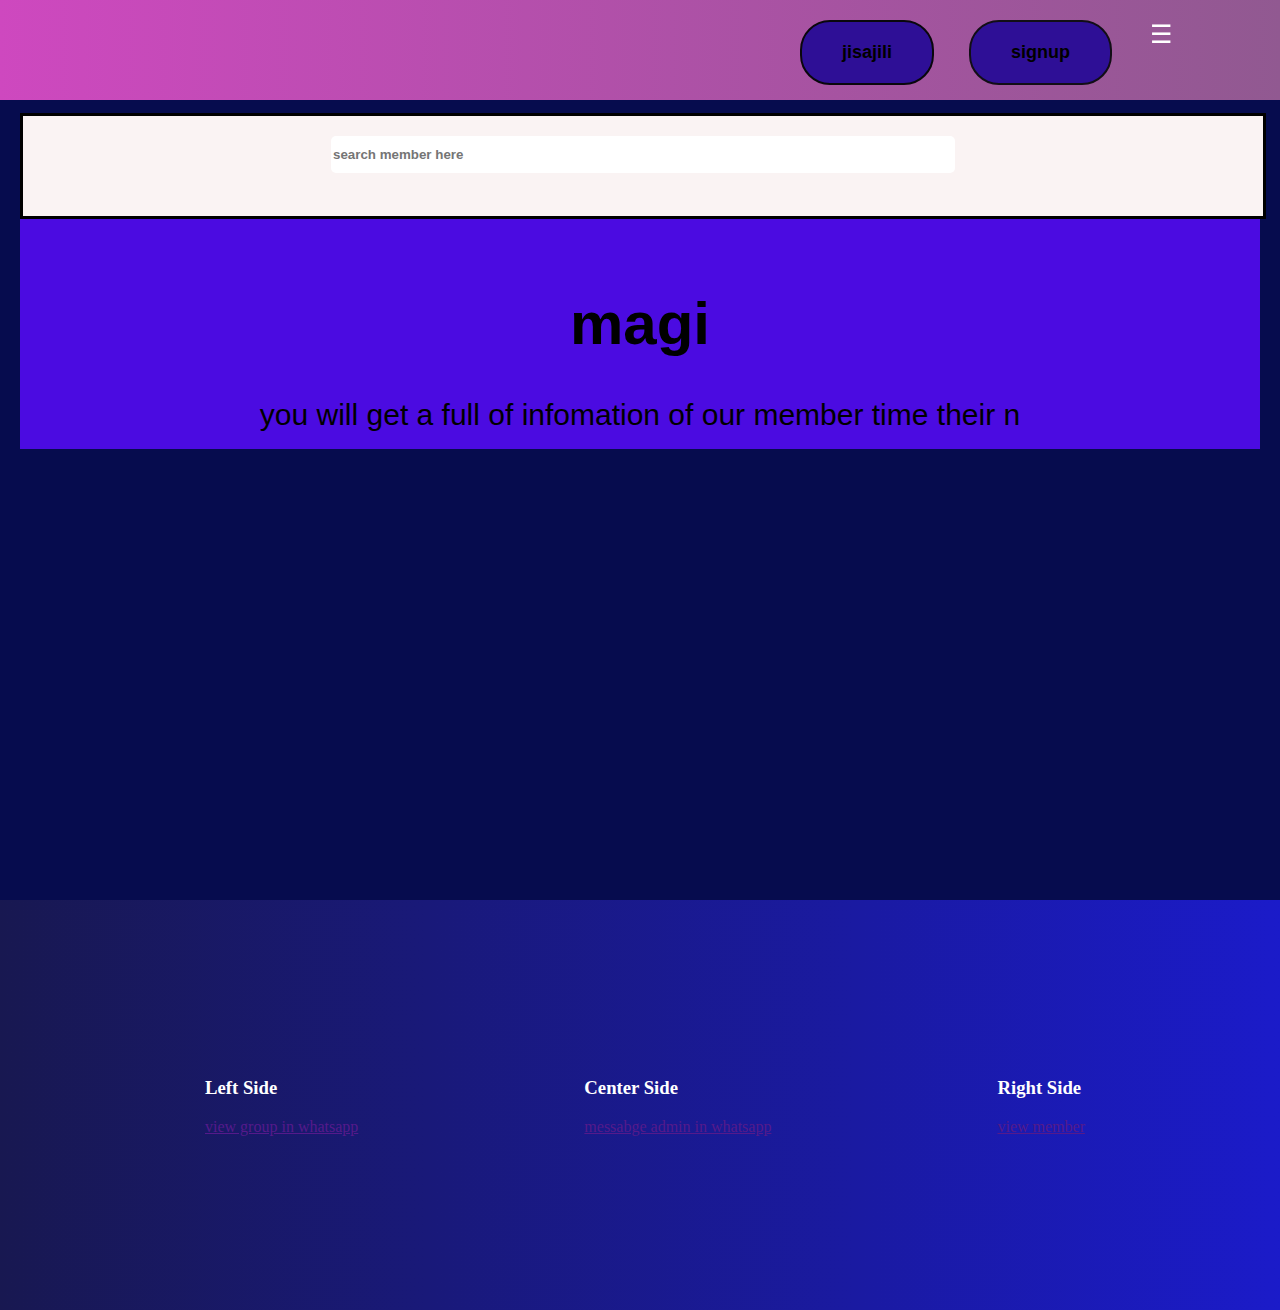
<file: index.html>
<!DOCTYPE html>
<html lang="en">
<head>
    <meta charset="UTF-8">
    <meta name="viewport" content="width=device-width, initial-scale=1.0">
    <title>Document</title>
    <link rel="stylesheet" href="index.css">
</head>
<body>
    <div id="container">
        <div id="innerdiv">
         <div id="header">
          
          <a href=""> <button id="jisajili">jisajili</button></a>
          <a href=""> <button id="signup">signup</button></a> 
            
          <div >
          <div id="menu-icon" onclick="openMenu()" >    &#9776;  </div></div>
       </div>
           
        

          <div id="sidebar">
<a href="javascript:void(0)" id="close-btn" onclick="closeMenu()">×</a>
<a href="">Home</a>
<a href="">add new member</a>
<a href="">report</a>
<a href="">Admin</a>
<a href="">profile</a>
<a href="">setting</a>
<a href=""></a>
<a href="">contact</a>
          </div>
<h1 style="padding-top: 50px;"></h1>
<div id="search">
<input type="serch" placeholder="search member here" >
  
</div>
  
   

   <div id="content">
  <h1 id="typeWriter"></h1>
   
   


     you will get a full  of infomation of our member time their n <br>



     <script>

      const text= "magic web system";
       const speed=200;
       let i=0;

function typeWriter(){
   

   if(i<text.length){

    document.getElementById("typeWriter").innerHTML+=text.charAt(i);
    i++;

    setTimeout(typeWriter,speed)
   }
}
 window.onload=typeWriter;

 document.getElementById('typeWriter').style.color=red;

     </script>
   </div>
   </div>
   </div>

   <script>
// function ya kufungua side bar
 function openMenu(){
  document.getElementById('sidebar').style.width="250px";
  document.getElementById('menu-icon').style.display="none";
  document.getElmentById('sidebar').style.color="black";
  
 }
 //function ya kufunga sidebar

 function closeMenu(){
  document.getElementById('sidebar').style.width="0";
  document.getElementById("menu-icon").style.display="block";
 }


   </script>
   

<div id="endpage">
   <div>
    <footer id="footer">
  <div class="footer-section" id="left-footer" style=" margin-left: 200px;">
    <h3>Left Side</h3>
    <p><a href="">view group in whatsapp</a></p>
  </div>
  <div class="footer-section" id="center-footer" style="">
    <h3>Center Side</h3>
    <p><a href="">messabge admin in whatsapp</a></p>
  </div>
  <div class="footer-section" id="right-footer" style="column-gap: 1fr; margin-right:200px;">
    <h3>Right Side</h3>
    <p><a href="">view member</a></p>  
  </div> 


 </footer>
  


    </footer>
    </div>
</body>
</html>
</file>
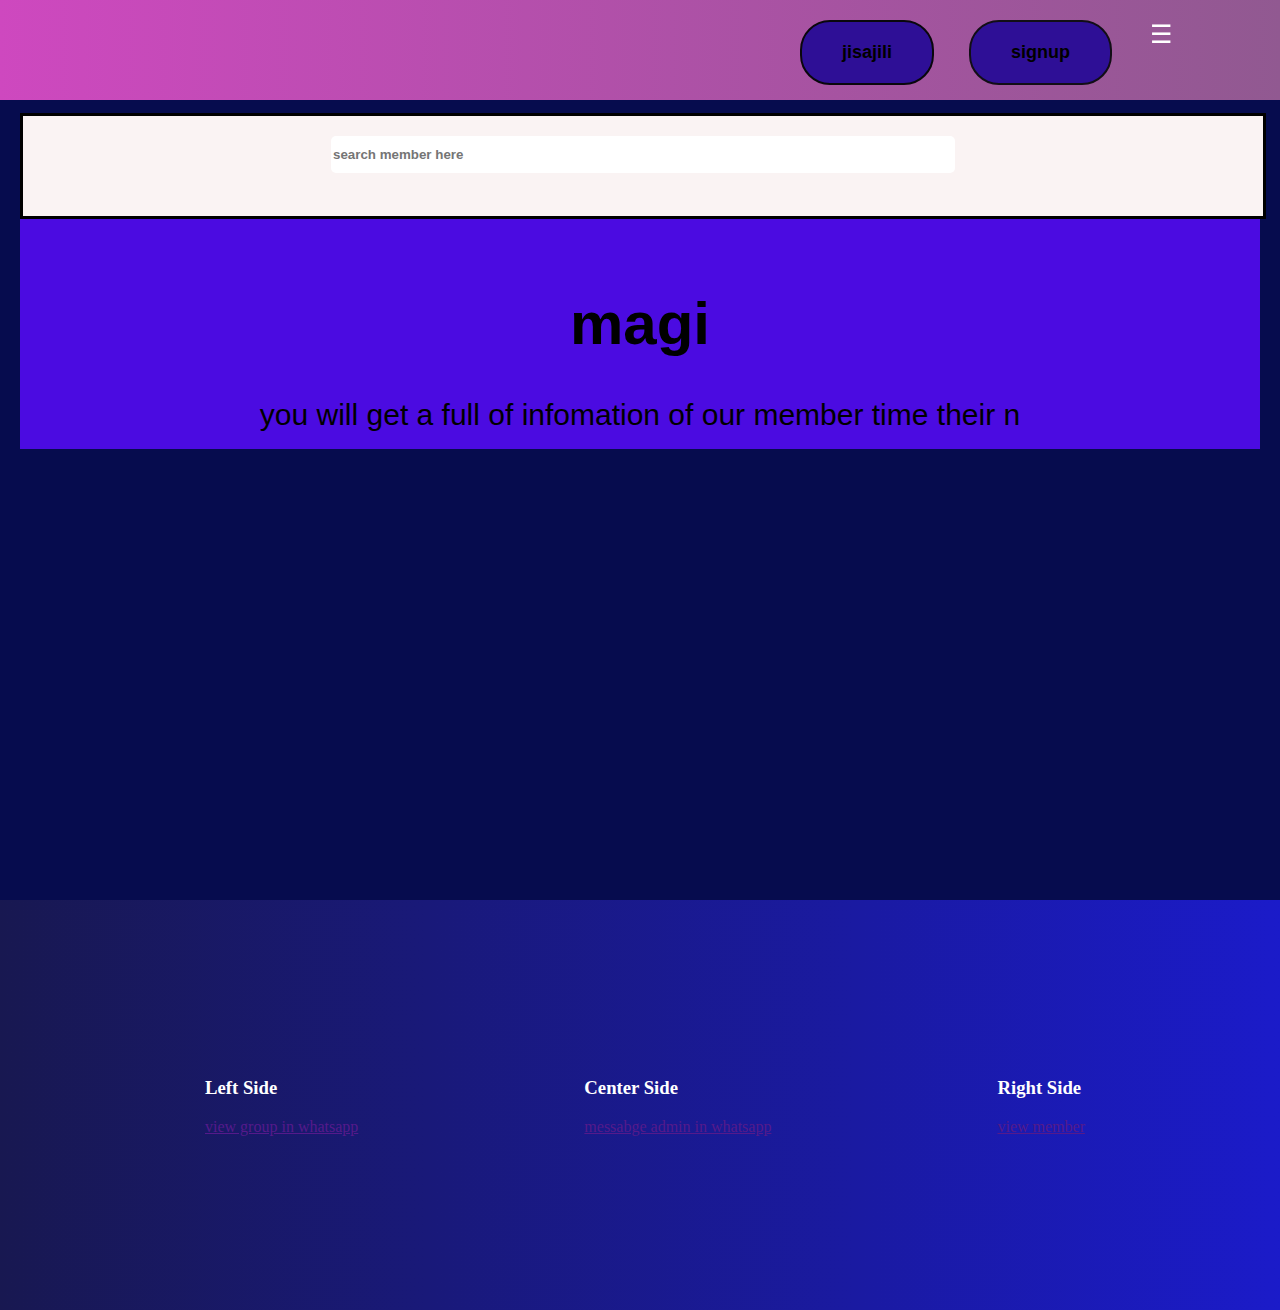
<file: frontend.html>
<!DOCTYPE html>
<html lang="en">
<head>
    <meta charset="UTF-8">
    <meta name="viewport" content="width=device-width, initial-scale=1.0">
    <title>Document</title>
    <link rel="stylesheet" href="frontend.css">
</head>
<body>
    <div id="container">
        <div id="innerdiv">
         <div id="header">
          
          <a href=""> <button id="jisajili">jisajili</button></a>
          <a href=""> <button id="signup">signup</button></a> 
            
          <div >
          <div id="menu-icon" onclick="openMenu()" >    &#9776;  </div></div>
       </div>
           
        

          <div id="sidebar">
<a href="javascript:void(0)" id="close-btn" onclick="closeMenu()">×</a>
<a href="">Home</a>
<a href="">add new member</a>
<a href="">report</a>
<a href="">Admin</a>
<a href="">profile</a>
<a href="">setting</a>
<a href=""></a>
<a href="">contact</a>
          </div>
<h1 style="padding-top: 50px;"></h1>
<div id="search">
<input type="serch" placeholder="search member here" >
  
</div>
  
   

   <div id="content">
  <h1 id="typeWriter"></h1>
   
   


     you will get a full  of infomation of our member time their n <br>



     <script>

      const text= "magic web system";
       const speed=200;
       let i=0;

function typeWriter(){
   

   if(i<text.length){

    document.getElementById("typeWriter").innerHTML+=text.charAt(i);
    i++;

    setTimeout(typeWriter,speed)
   }
}
 window.onload=typeWriter;

 document.getElementById('typeWriter').style.color=red;

     </script>
   </div>
   </div>
   </div>

   <script>
// function ya kufungua side bar
 function openMenu(){
  document.getElementById('sidebar').style.width="250px";
  document.getElementById('menu-icon').style.display="none";
  document.getElmentById('sidebar').style.color="black";
  
 }
 //function ya kufunga sidebar

 function closeMenu(){
  document.getElementById('sidebar').style.width="0";
  document.getElementById("menu-icon").style.display="block";
 }


   </script>
   

<div id="endpage">
   <div>
    <footer id="footer">
  <div class="footer-section" id="left-footer" style=" margin-left: 200px;">
    <h3>Left Side</h3>
    <p><a href="">view group in whatsapp</a></p>
  </div>
  <div class="footer-section" id="center-footer" style="">
    <h3>Center Side</h3>
    <p><a href="">messabge admin in whatsapp</a></p>
  </div>
  <div class="footer-section" id="right-footer" style="column-gap: 1fr; margin-right:200px;">
    <h3>Right Side</h3>
    <p><a href="">view member</a></p>  
  </div> 


 </footer>
  


    </footer>
    </div>
</body>
</html>
</file>
<file: index.css>
#layout{
    background-color:rgb(7, 10, 110);
    height: 50px;
    display: flex;
column-gap: 50px;
    justify-content: flex-end;
    padding-top: 20px;
    width: 100%;
    margin-right: 20px;
}
#link{
    background-color: none;
    display: inline;
    justify-content: flex-end;
    text-align: right;
    display: flex;
    color: white;


}
#search{
    background-color: rgb(250, 243, 243);
    text-align: center;
    height: 80px;
    padding-top: 20px;
    width: 100%;
    font-weight: bold;
    border-style: solid;
    border-color: black;
  
}
input{
    border-color: black;
    border-style: none;
    width:  50%;
    height: 35px;
    border-radius: 5px;
    font-weight: bold;

}
#content{
    background-color: rgb(75, 11, 225);
    width: 100%;
height: 200px;
text-align: center;
padding-top: 30px;
color: black;
font-family:Verdana, Geneva, Tahoma, sans-serif;
font-size: 30px;





}
#container{

   
    left: 0;
    width: 100%;
    height: 100vh;       
    background-color: rgb(6, 12, 78);
    overflow: hidden;  
    color: white;  

}

body{
   background-color: white;
margin:0;
padding: 0;
height: 100%;
overflow-x: hidden;

}

#innerdiv{
    height: 100%;          
       
    padding: 20px;
    box-sizing: border-box;
}
#head{
    background-color: rgb(197, 63, 146);
    height: 50px;
    position: fixed;
    width: 100%;
    top: 0;
    left: 0;

}

#sidebar{

    align-items: right;
    text-align: right;
  
  
    font-size: 25px;
    background-color: rgb(9, 7, 43);
    z-index: 1;
    overflow-x: hidden;
    position: fixed;
    height: 100%;
    top: 0;
    right: 0;
    width: 0;
    font-family: Verdana, Geneva, Tahoma, sans-serif;
     
  transition: 0.3s;
  padding-top: 60px;
  z-index: 1;

}
#menu-icon{
    position: fixed;

    top: 20px;
  right: 20px;
  cursor: pointer;

 
  font-size: 25px;
  color: white;
  height: 50px;
  width: 100px;
  padding-right: 10px;
  
}
#sidebar a{
text-decoration: none;
    color: white;
  display: block;
padding: 5px 10px;
  margin: 2PX 0;
   text-align: left;
   margin-top: 10px;
}

#close-button{
     position: absolute;
  top: 0;
  right: 25px;
  font-size: 36px;
  text-decoration: none;
  color: white;
  cursor: pointer;
  padding-top: 10px;
}
#header{
   
  background: linear-gradient(to left, #915991, #ce48bf);
  position: fixed;
  width: 100%;
  height: 100px;
  top: 0;
  left: 0;
  display: flex;
 
  gap: 20px;
  
  box-sizing: border-box;
}
#footer{
    
  
  background: linear-gradient(to right, rgb(24, 24, 81), rgb(27, 27, 202));
  width: 100%;
  height: 400px; 
  color: white;
  padding: 5px;
  display: flex;
  justify-content: space-between;
  align-items: center;
  column-gap: 20px;



}
#jisajili{
    padding-top: 20px;
    margin-top: 20px;
  
    padding: 20px 40px;
    gap: 50px;
    margin-left: 800px;
    border-style: solid;
    border-radius: 30px;
    font-size: 18px;
    font-weight: bold;
    border-color: rgb(9, 7, 12);
  background-color: rgb(46, 15, 150);
    color: black;
    cursor:pointer;
    
}

#jisajili:hover{
     padding-top: 20px;
    margin-top: 20px;
  
    padding: 20px 40px;
    gap: 50px;
    margin-left: 800px;
    border-style: solid;
    border-radius: 30px;
    font-size: 18px;
    font-weight: bold;
    border-color: rgb(9, 7, 12);
  background-color: black;
    color:rgb(46, 15, 150);
    cursor: pointer;
    
}
#signup{
     padding-top: 20px;
    margin-top: 20px;
    justify-content: right;
    padding:  20px 40px;
gap: 5px;
margin-left: 15px;
border-style: solid;
border-radius: 30px;
font-size:18px;
font-weight: bold;
border-color: rgb(18, 14, 22);
  background-color: rgb(46, 15, 150);
  color: black;
}




#signup:hover{

 padding-top: 20px;
    margin-top: 20px;
    justify-content: right;
    padding:  20px 40px;
gap: 5px;
margin-left: 15px;
border-style: solid;
border-radius: 30px;
font-size:18px;
font-weight: bold;
border-color: rgb(46, 15, 150); ;
  background-color: black;
  color: rgb(46, 15, 150);
  transition:box-shadow 15s ease;

}
#text{
    display: inline-block;
}
#typewriter{
   border-right: 2px solid #531b1b;
      display: inline-block;
      white-space: nowrap;
      overflow: hidden;
      color: rgb(67, 32, 100);
}
</file>
<file: frontend.css>
#layout{
    background-color:rgb(7, 10, 110);
    height: 50px;
    display: flex;
column-gap: 50px;
    justify-content: flex-end;
    padding-top: 20px;
    width: 100%;
    margin-right: 20px;
}
#link{
    background-color: none;
    display: inline;
    justify-content: flex-end;
    text-align: right;
    display: flex;
    color: white;


}
#search{
    background-color: rgb(250, 243, 243);
    text-align: center;
    height: 80px;
    padding-top: 20px;
    width: 100%;
    font-weight: bold;
    border-style: solid;
    border-color: black;
  
}
input{
    border-color: black;
    border-style: none;
    width:  50%;
    height: 35px;
    border-radius: 5px;
    font-weight: bold;

}
#content{
    background-color: rgb(75, 11, 225);
    width: 100%;
height: 200px;
text-align: center;
padding-top: 30px;
color: black;
font-family:Verdana, Geneva, Tahoma, sans-serif;
font-size: 30px;





}
#container{

   
    left: 0;
    width: 100%;
    height: 100vh;       
    background-color: rgb(6, 12, 78);
    overflow: hidden;  
    color: white;  

}

body{
   background-color: white;
margin:0;
padding: 0;
height: 100%;
overflow-x: hidden;

}

#innerdiv{
    height: 100%;          
       
    padding: 20px;
    box-sizing: border-box;
}
#head{
    background-color: rgb(197, 63, 146);
    height: 50px;
    position: fixed;
    width: 100%;
    top: 0;
    left: 0;

}

#sidebar{

    align-items: right;
    text-align: right;
  
  
    font-size: 25px;
    background-color: rgb(9, 7, 43);
    z-index: 1;
    overflow-x: hidden;
    position: fixed;
    height: 100%;
    top: 0;
    right: 0;
    width: 0;
    font-family: Verdana, Geneva, Tahoma, sans-serif;
     
  transition: 0.3s;
  padding-top: 60px;
  z-index: 1;

}
#menu-icon{
    position: fixed;

    top: 20px;
  right: 20px;
  cursor: pointer;

 
  font-size: 25px;
  color: white;
  height: 50px;
  width: 100px;
  padding-right: 10px;
  
}
#sidebar a{
text-decoration: none;
    color: white;
  display: block;
padding: 5px 10px;
  margin: 2PX 0;
   text-align: left;
   margin-top: 10px;
}

#close-button{
     position: absolute;
  top: 0;
  right: 25px;
  font-size: 36px;
  text-decoration: none;
  color: white;
  cursor: pointer;
  padding-top: 10px;
}
#header{
   
  background: linear-gradient(to left, #915991, #ce48bf);
  position: fixed;
  width: 100%;
  height: 100px;
  top: 0;
  left: 0;
  display: flex;
 
  gap: 20px;
  
  box-sizing: border-box;
}
#footer{
    
  
  background: linear-gradient(to right, rgb(24, 24, 81), rgb(27, 27, 202));
  width: 100%;
  height: 400px; 
  color: white;
  padding: 5px;
  display: flex;
  justify-content: space-between;
  align-items: center;
  column-gap: 20px;



}
#jisajili{
    padding-top: 20px;
    margin-top: 20px;
  
    padding: 20px 40px;
    gap: 50px;
    margin-left: 800px;
    border-style: solid;
    border-radius: 30px;
    font-size: 18px;
    font-weight: bold;
    border-color: rgb(9, 7, 12);
  background-color: rgb(46, 15, 150);
    color: black;
    cursor:pointer;
    
}

#jisajili:hover{
     padding-top: 20px;
    margin-top: 20px;
  
    padding: 20px 40px;
    gap: 50px;
    margin-left: 800px;
    border-style: solid;
    border-radius: 30px;
    font-size: 18px;
    font-weight: bold;
    border-color: rgb(9, 7, 12);
  background-color: black;
    color:rgb(46, 15, 150);
    cursor: pointer;
    
}
#signup{
     padding-top: 20px;
    margin-top: 20px;
    justify-content: right;
    padding:  20px 40px;
gap: 5px;
margin-left: 15px;
border-style: solid;
border-radius: 30px;
font-size:18px;
font-weight: bold;
border-color: rgb(18, 14, 22);
  background-color: rgb(46, 15, 150);
  color: black;
}




#signup:hover{

 padding-top: 20px;
    margin-top: 20px;
    justify-content: right;
    padding:  20px 40px;
gap: 5px;
margin-left: 15px;
border-style: solid;
border-radius: 30px;
font-size:18px;
font-weight: bold;
border-color: rgb(46, 15, 150); ;
  background-color: black;
  color: rgb(46, 15, 150);
  transition:box-shadow 15s ease;

}
#text{
    display: inline-block;
}
#typewriter{
   border-right: 2px solid #531b1b;
      display: inline-block;
      white-space: nowrap;
      overflow: hidden;
      color: rgb(67, 32, 100);
}
</file>
